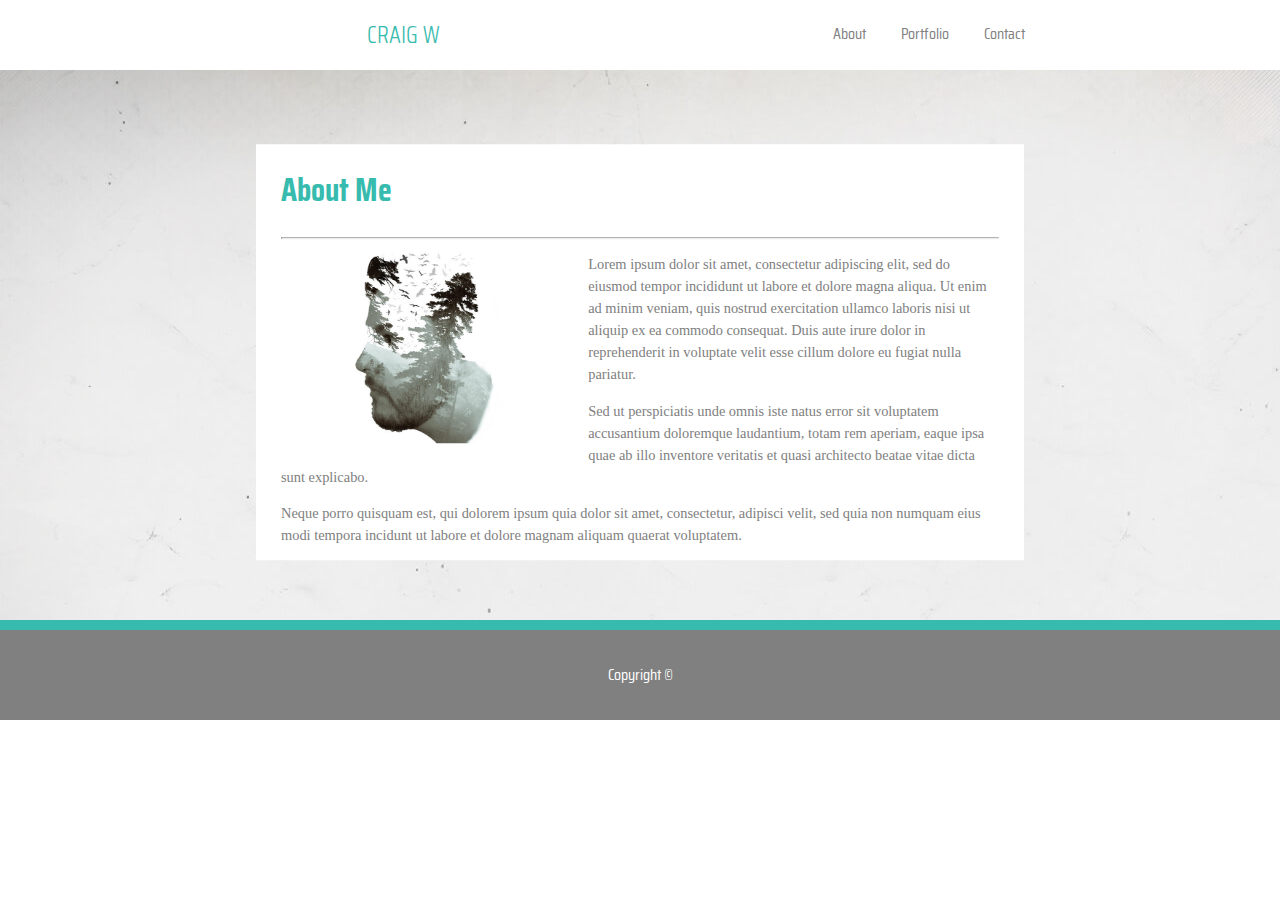
<file: index.html>
<!DOCTYPE html>
<html lang="en-us">
    <head>
        <meta charset="UTF-8">
        <meta name="MobileOptimized" content="320">
        <meta content="width=device-width, initial-scale=1" name="viewport" />
        <title>Portfolio</title>
        <link rel="stylesheet" href="assets/css/nav-footer.css">
        <link rel="stylesheet" href="assets/css/index-style.css">
        <link href="https://fonts.googleapis.com/css?family=Saira+Condensed" rel="stylesheet">
    </head>
    
    <body>
        <div id="dropDownOut">
            <ul class="dropDown__list">
                <a href="index.html"><li class="dropDown__link">About</li></a>
                <a href="portfolio.html"><li class="dropDown__link">Portfolio</li></a>
                <a href="contact.html"><li class="dropDown__link">Contact</li></a>
            </ul>
        </div>
        <nav>
            <a href="index.html"><div class="name">CRAIG W</div></a>
            <ul class="reg-nav">
                <a href="contact.html"><li class="reg-nav_links">Contact</li></a>
                <a href="portfolio.html"><li class="reg-nav_links">Portfolio</li></a>
                <a href="index.html"><li class="reg-nav_links">About</li></a>
            </ul>
            <div onclick="dropMe()" class="hamburger"></div>
            
        </nav>
        <main>
            <div class="about-con">
                <div class="about">
                    <h1>About Me</h1>
                    <hr>
                    <img src="assets/images/me.jpg" alt="me" >
                    <p>Lorem ipsum dolor sit amet, consectetur adipiscing elit, sed do eiusmod tempor incididunt ut labore et dolore magna aliqua. Ut enim ad minim veniam, quis nostrud exercitation ullamco laboris nisi ut aliquip ex ea commodo consequat. Duis aute irure dolor in reprehenderit in voluptate velit esse cillum dolore eu fugiat nulla pariatur.</p>
                    <p>Sed ut perspiciatis unde omnis iste natus error sit voluptatem accusantium doloremque laudantium, totam rem aperiam, eaque ipsa quae ab illo inventore veritatis et quasi architecto beatae vitae dicta sunt explicabo.</p>
                    <p>Neque porro quisquam est, qui dolorem ipsum quia dolor sit amet, consectetur, adipisci velit, sed quia non numquam eius modi tempora incidunt ut labore et dolore magnam aliquam quaerat voluptatem.</p>
                   
                </div>
            </div>
        </main>
        <div class="push"></div>
        <footer><span>Copyright &copy;</span></footer>

        <script>
        
        function dropMe() {
            var menu = document.getElementById("dropDownOut");
            menu.classList.toggle("show");
        }

        </script>
    </body>
</html>
</file>
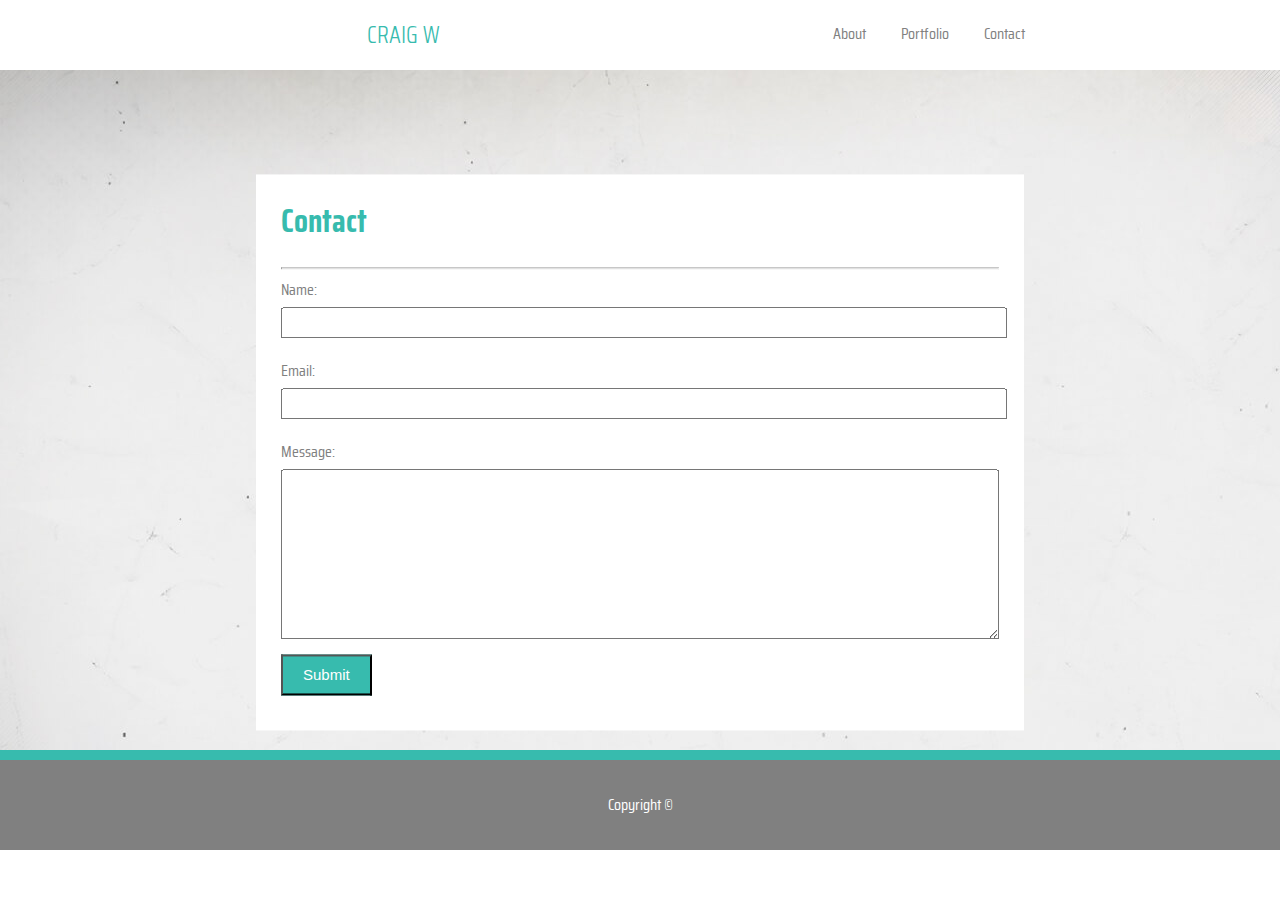
<file: contact.html>
<!DOCTYPE html>
<html lang="en-us">
    <head>
        <meta charset="UTF-8">
        <meta content="width=device-width, initial-scale=1" name="viewport" />
        <title>Portfolio</title>
        <link rel="stylesheet" href="assets/css/contact-style.css">
        <link rel="stylesheet" href="assets/css/nav-footer.css">
        <link href="https://fonts.googleapis.com/css?family=Saira+Condensed" rel="stylesheet">
    </head>

    <body>
        <div id="dropDownOut">
            <ul class="dropDown__list">
                <a href="index.html"><li class="dropDown__link">About</li></a>
                <a href="portfolio.html"><li class="dropDown__link">Portfolio</li></a>
                <a href="contact.html"><li class="dropDown__link">Contact</li></a>
            </ul>
        </div>
        <nav>
            <a href="index.html"><div class="name">CRAIG W</div></a>
            <ul class="reg-nav">
                <a href="contact.html"><li class="reg-nav_links">Contact</li></a>
                <a href="portfolio.html"><li class="reg-nav_links">Portfolio</li></a>
                <a href="index.html"><li class="reg-nav_links">About</li></a>
            </ul>
            <div onclick="dropMe()" class="hamburger"></div>
            
        </nav>
        <main>
            <div class="contact-con">
                <div class="contact">
                    <h1>Contact</h1>
                    <hr>
                    <form class="contact-form">
                        Name:<br>
                        <input type="text" name="name"><br>
                        Email:<br>
                        <input type="text" name="email"><br>
                        Message:<br>
                        <textarea></textarea>
                        <button class="btn">Submit</button>
                    </form>
                </div>
            </div>
        </main>
        <footer><span>Copyright &copy;</span></footer>
        <script>
        
                function dropMe() {
                    var menu = document.getElementById("dropDownOut");
                    menu.classList.toggle("show");
                }
        
                </script>
    </body>
</html>
</file>
<file: assets/css/nav-footer.css>
/* MAIN */
 
body {
    margin: 0;
    padding: 0;
    overflow: auto;
    font-family: 'Saira Condensed', sans-serif;
   
 }

 nav {
    width: 100vw;
    height: auto;
    overflow: auto;
    background-color: #ffffff;
}

h1 {
    color: rgb(55, 187, 174);
}

.line {
    width: 50%;
    border: 1px solid black;
}

.name { 
    float: left;
    height: 70px;
    width: 23%;
    margin-left: 20%;
    
    /* background-color: rgb(55, 187, 174); */
    /* background: linear-gradient(to left, white 50%, rgb(55, 187, 174) 50%);
    background-size: 200% 100%;
    background-position:right bottom; */
    line-height: 70px;
    text-align: center;
    font-size: 24px;
    font-weight: 300;
    color: rgb(55, 187, 174);
    transition: .6s all ease;
}

/* .name:hover {
    color: white;
    background-position:left bottom;
} */

/* .name-text {
    text-align: center;
    font-size: 24px;
    font-weight: 300;
} */

/* a:hover .name {
    color: white;
    background-position:left bottom;
} */

a:hover .name-line {
    border-top: .5px solid rgb(255, 255, 255);
    background-position:left bottom;
}

.name:hover .name-line {
    border-top: .5px solid rgb(255,255,255);
}

/* Desktop View Nav */

.reg-nav {
    background-color: green;
    list-style-type: none;
    line-height: 15px;
    margin-bottom: 70px;
    margin-right: 18%;
}

.reg-nav_links {
    float: right;
    padding: 10px;
    margin-right: 15px;
    transition: .5s all ease;
    color: grey;
}


.reg-nav_links:hover {
    transform: translateY(-3px);
    background-color: rgb(55, 187, 174);
    color: white;
}

/* Hambuger Menu & Dropdown Menu */

.hamburger {
    position: relative;
    bottom: 40px;
    width: 45px;
}

.hamburger::after {
    content: "";
    position: relative;
    width: 45px;
}
.hamburger::before {
    content: "";
    position: relative;
    width: 45px;
}

#dropDownOut {
    background-color: white;
    float: right;
    position: absolute;
    top: 80px;
    left: 66%;
    transition: .6s all ease-out;
    opacity: 0;
    z-index: 400;
}

.show {
    opacity: 1 !important;
}

/* .dropDownIn {
    background-color: white;
    float: right;
    position: absolute;
    top: 80px;
    left: 66%;
    transition: .6s all ease-in;
    z-index: 400;
} */

.dropDown__list {
    list-style: none;
    text-align: center;
}

.dropDown__link {
    list-style: none;
    position: relative;
    top: 5px;
    right: 20px;
    color: grey;
}

.dropDown__list a {
    text-decoration: none;
}


footer {
    width: 100vw;
    height: auto;
    overflow: auto;
    background-color: gray;
    border-top: 10px solid rgb(55, 187, 174);
    text-align: center;
    line-height: 90px;
    color: white;
}




@media screen and (max-width: 700px) and (orientation: portrait) {
    
    .reg-nav {
        visibility: hidden;
    }

    .hamburger {
        position: relative;
        bottom: 45px;
        left: 40%;
        float: right;
        width: 45px;
        border-top: 1px solid black;
    }

    .hamburger::after {
        content: "";
        position: relative;
        top: 8px;
        float: right;
        width: 45px;
        border-top: 1px solid black;
    }
    .hamburger::before {
        content: "";
        position: relative;
        top: 19px;
        float: right;
        width: 45px;
        border-top: 1px solid black;
    }

}

@media screen and (max-width: 600px) and (orientation: portrait) and (orientation: landscape) {
    .name { 
        background-color: rgb(55, 187, 174);
        width: 10%;
    }
}

/* @media screen and (max-width: 700px) and (orientation: portrait) and (orientation: landscape) {
    .name { 
        background-color: rgb(55, 187, 174); 
        background:  rgb(55, 187, 174);
        background-size: 200% 100%;
        background-position: center;
        color: white;
        height: 70px;
        width: 40%;
        margin-left: 5%;
    }

    
} */
</file>
<file: assets/css/index-style.css>
main {
    height: 550px;
    width: 100vw;
    background-image: url('../images/grey_bg.jpg');
    position: relative;
}
.about-con {
    height: auto;
    width: 60%;
    background-color: white;
    position: absolute;
    top: 40%;
    left: 50%;
    -webkit-transform: translate(-50%, -35%);
        -ms-transform: translate(-50%, -35%);
            transform: translate(-50%, -35%);
}

  .about {
      width: auto;
      height: 100%;
      margin: 5px 25px 2px 25px;
  }

  img  {
      float: left;
      width: 40%;
      height: 40%;
      margin: 5px 15px 15px 5px;
  }

  p {
      color: gray;
      font-size: 90%;
      line-height: 22px;
      font-family: 'Alegreya SC', serif;
  }


  @media screen and (max-width: 800px)  {
    main {
        height: 950px;
    }

    .about-con {
        width: 80%;
        top: 68%;
    }
  
    .about h1 {
        text-align: center;
    }
  
    img  {
        width: 100%;
        height: 100%;
        margin: 25px 15px 35px 5px;
    }
  
    p {
        text-align: center;
        font-size: 96%;
       
    }
}


@media screen and (max-width: 600px) and (orientation: portrait) {
    main {
        height: 950px;
    }

    .about-con {
        position: absolute;
        width: 80%;
        top: 36%;
    }

    .about {
        margin: 5px 25px 2px 25px;
    }
  
    .about h1 {
        text-align: center;
    }
  
    img  {
        width: 100%;
        height: 100%;
        margin: 25px 15px 35px 5px;
    }
  
    p {
        text-align: center;
        font-size: 96%;
       
    }
  
}

@media screen and (max-width: 700px) and (orientation: landscape) {

    main {
        height: 700px;
    }

    img  {
        width: 60%;
        height: 60%;
        margin: 25px 15px 35px 5px;
    }

    .about-con {
        width: 80%;
        top: 36%;
    }

    
}
</file>
<file: assets/css/contact-style.css>
main {
    height: 680px;
    width: 100vw;
    background-image: url('../images/grey_bg.jpg');
    position: relative;
}
  .contact-con {
      height: auto;
      width: 60%;
      background-color: white;
      position: absolute;
      top: 44%;
      left: 50%;
      transform: translate(-50%, -35%);
  }

  .contact {
      width: auto;
      height: 100%;
      margin: 20px 25px 25px 25px;
      display: block;
  }

   .contact-form {
       margin-bottom: 35px;
       color: gray;
  }

  input {
      margin-top: 5px;
      margin-bottom: 20px;
      width: 100%;
      height: 25px;
  }

  textarea {
      margin-top: 5px;
      margin-bottom: 8px;
      width: 100%;
      height: 170px;
      padding: 12px 20px;
      box-sizing: border-box;
      font-size: 16px;
  }

  .btn {
      padding: 10px 20px 10px 20px;
      background-color: rgb(55, 187, 174);
      font-size: 15px;
      font-weight: 130;
      color: white;
      transition: .5s all ease;
  }

  .btn:hover {
      background-color: white;
      font-weight: 200;
      color: rgb(55, 187, 174);
      transform: translateY(-5px);
  }


  @media screen and (max-width: 400px) and (orientation: portrait) {
    main {
        height: 730px;
    }

    .contact-con {
        position: absolute;
        width: 90%;
        top: 36%;
    }

    .contact {
        margin: 5px 25px 2px 25px;
    }
  
    .contact h1 {
        text-align: center;
    }
  
    img  {
        width: 100%;
        height: 100%;
        margin: 25px 15px 35px 5px;
    }
  
    p {
        text-align: center;
        font-size: 96%;
    }
  
}

@media screen and (max-width: 700px) and (orientation: landscape) {

    main {
        height: 680px;
    }

    img  {
        width: 60%;
        height: 60%;
        margin: 25px 15px 35px 5px;
    }

    .contact-con {
        position: relative;
        width: 80%;
        top: 36%;
    }

}
</file>
